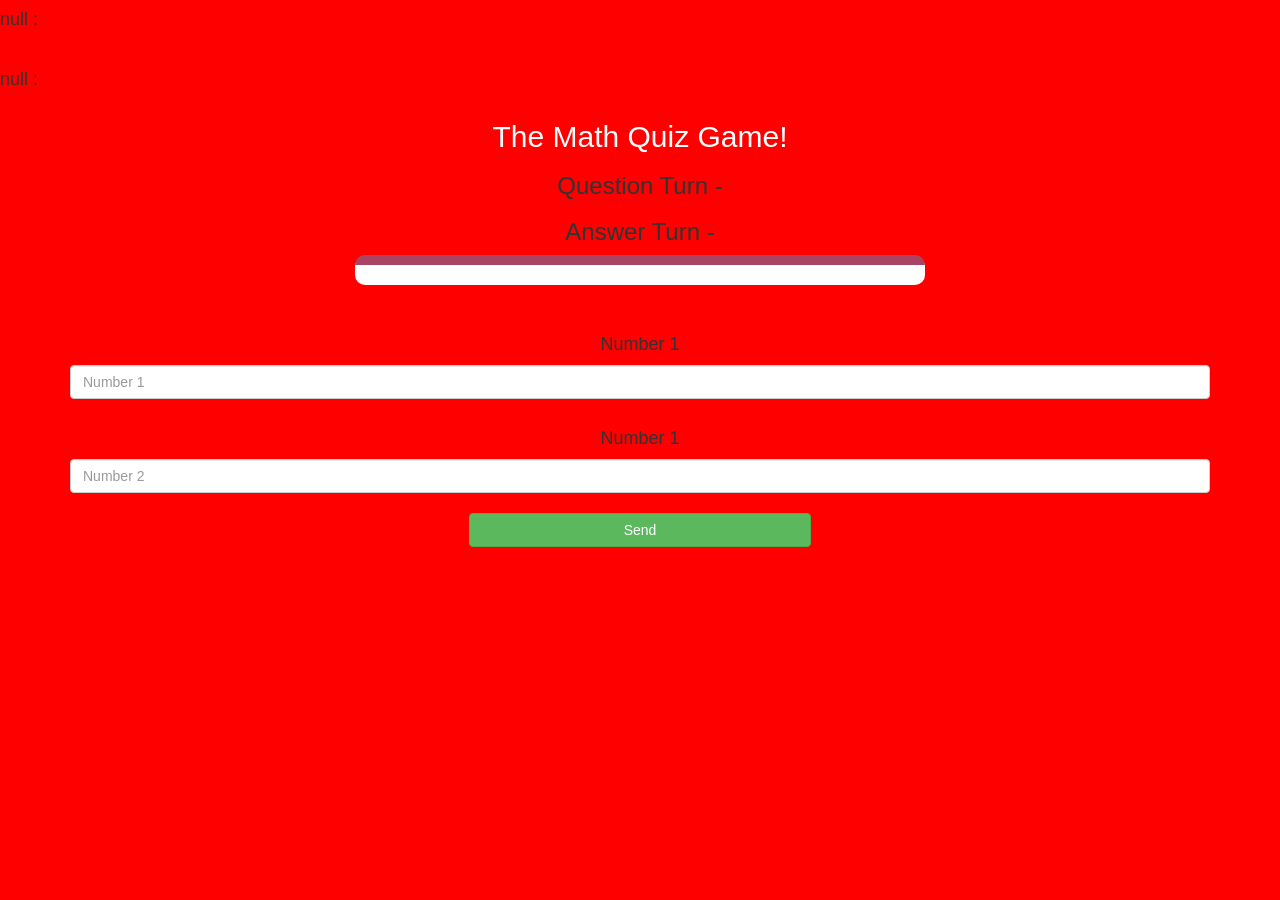
<file: index.html>
<html><head>
	<title>Guess The Word</title>

<meta name="viewport" content="width=device-width, initial-scale=1">
<link rel="stylesheet" href="https://maxcdn.bootstrapcdn.com/bootstrap/3.4.0/css/bootstrap.min.css">
<script type="text/javascript" async="" src="https://www.google-analytics.com/analytics.js"></script><script async="" src="https://www.googletagmanager.com/gtag/js?id=UA-85417367-1"></script><script src="https://ajax.googleapis.com/ajax/libs/jquery/3.4.1/jquery.min.js"></script>
<script src="https://maxcdn.bootstrapcdn.com/bootstrap/3.4.0/js/bootstrap.min.js"></script>
<link rel="stylesheet" type="text/css" href="login.css">
</head>
<body>

<h4 id="player1_name"><span id="player1_score"></span></h4> 
<br>
<h4 id="player2_name"><span id="player2_score"></span></h4> 

<div class="container">
	<center>
		<h2 style="color: white;">The Math Quiz Game!</h2>
		<h3 id="player_question">Question Turn -     </h3>
		<h3 id="player_answer">Answer Turn -     </h3>
		<div id="output" class="col-lg-6"></div>
		<br>
		<br>
		<h4>Number 1</h4>
		<input type="text" id="number1" class="form-control" placeholder="Number 1">
		<br>
		<h4>Number 1</h4>
		<input type="text" id="number2" class="form-control" placeholder="Number 2">
		<br>
		<button onclick="send()" class="btn btn-success" style="width: 30%;">Send</button>
	</center>
</div>

<script src="game.js"></script>
<script async="" src="https://drv.tw/inc/wd.js"></script>
</body></html>
</file>
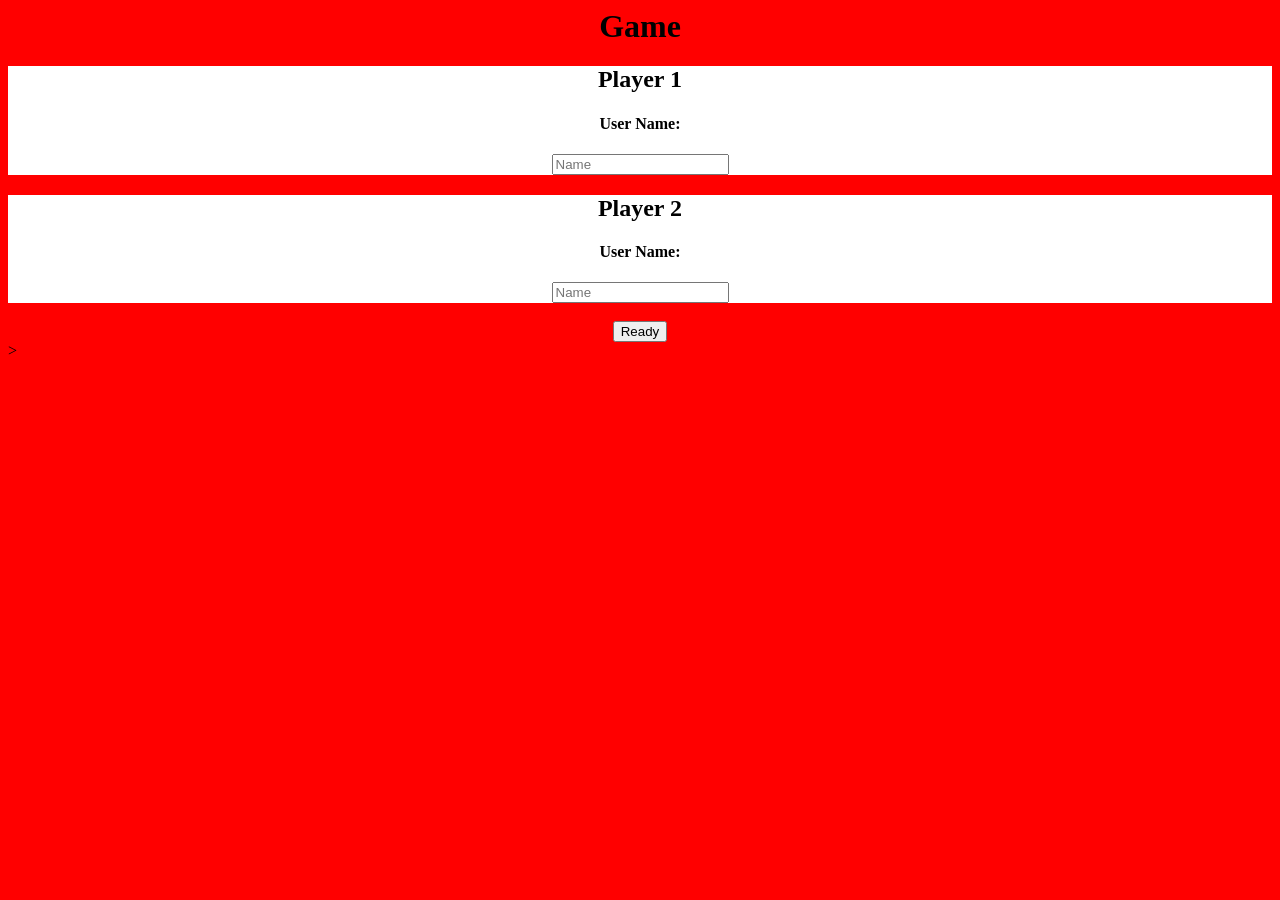
<file: login.html>
<html>
<link rel="stylesheet" href="game.css">
<title>Dynamic Web Elements</title>

<body id="backround">
    <center>
        <h1>Game</h1>
        <div class="btn-primary">
            <h2>Player 1</h1>
            <h4>User Name:</h2>
            <input id="player-1" type="text" placeholder="Name" class="form-control">
        </div>
        <div class="btn-primary">
            <h2>Player 2</h2>
            <h4>User Name:</h4>
            <input id="player-2" type="text" placeholder="Name" class="form-control">
        </div>
        <br>
        <button id="login" onclick="adduser()">Ready</button>
    </center>
    <script src="login.js"></script>
</body>

</html>>
</file>
<file: login.css>
body{
    background-color: red;
}
#output{
    background: white;
    border-radius: 10px;
    border-top: 10px solid #AA4465;
    padding: 10px;
    float: none;
    text-align: left;
}
</file>
<file: game.css>
body{
    background-color: red;
}
div{
    background-color: white;
}
</file>
